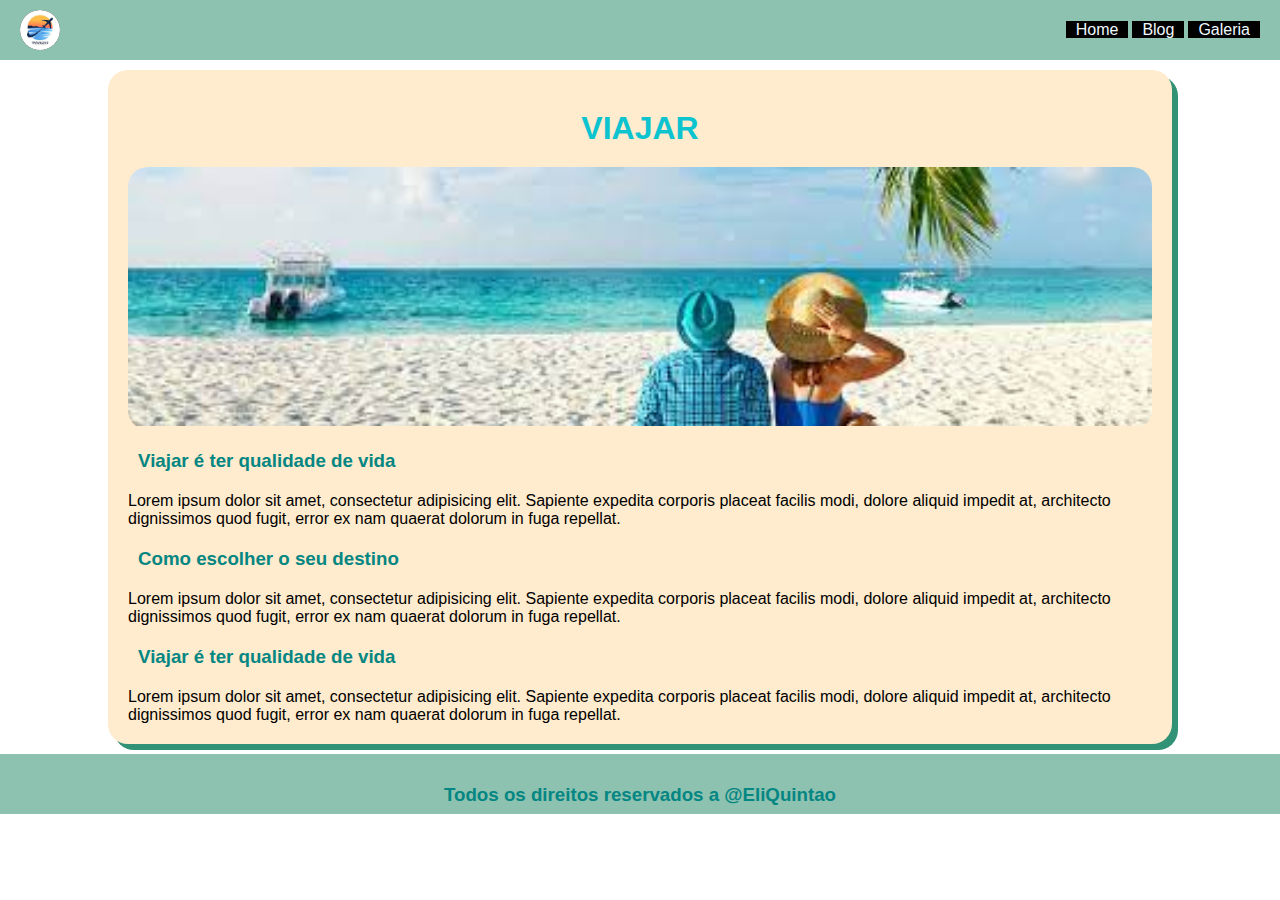
<file: index.html>
<!DOCTYPE html>
<html lang="pt-br">
<head>
    <meta charset="UTF-8">
    <meta name="viewport" content="width=device-width, initial-scale=1.0">
    <title>Document</title>
    <link rel="stylesheet" href="styles/geral.css">
    <link rel="stylesheet" href="styles/index.css">
</head>
<body>

    <div id="pagina">
       <header>
           <div id="logo">
            <img src="image/logo.jpg" alt="">
           </div>

           <nav>
            <a href="index.html">Home</a>
            <a href="pages/blog.html">Blog</a>
            <a href="pages/galeria.html">Galeria</a>
           </nav>
       </header>
       <main>
        <h1>VIAJAR </h1>
           <div id="banner">
            <img src="image/banner.jpg" alt="">
           </div>
           <h3>Viajar é ter qualidade de vida</h3>
           <p>Lorem ipsum dolor sit amet, consectetur adipisicing elit. Sapiente expedita corporis placeat facilis modi, dolore aliquid impedit at, architecto dignissimos quod fugit, error ex nam quaerat dolorum in fuga repellat.</p>
           <h3>Como escolher o seu destino</h3>
           <p>Lorem ipsum dolor sit amet, consectetur adipisicing elit. Sapiente expedita corporis placeat facilis modi, dolore aliquid impedit at, architecto dignissimos quod fugit, error ex nam quaerat dolorum in fuga repellat.</p>
           <h3>Viajar é ter qualidade de vida <i class="fa fa-viadeo-square" aria-hidden="true"></i></h3>
           <p>Lorem ipsum dolor sit amet, consectetur adipisicing elit. Sapiente expedita corporis placeat facilis modi, dolore aliquid impedit at, architecto dignissimos quod fugit, error ex nam quaerat dolorum in fuga repellat.</p>
      </main>
       <footer>
        <h3>Todos os direitos reservados a @EliQuintao</h3>
       </footer>
    </div>

</body>
</html>
</file>
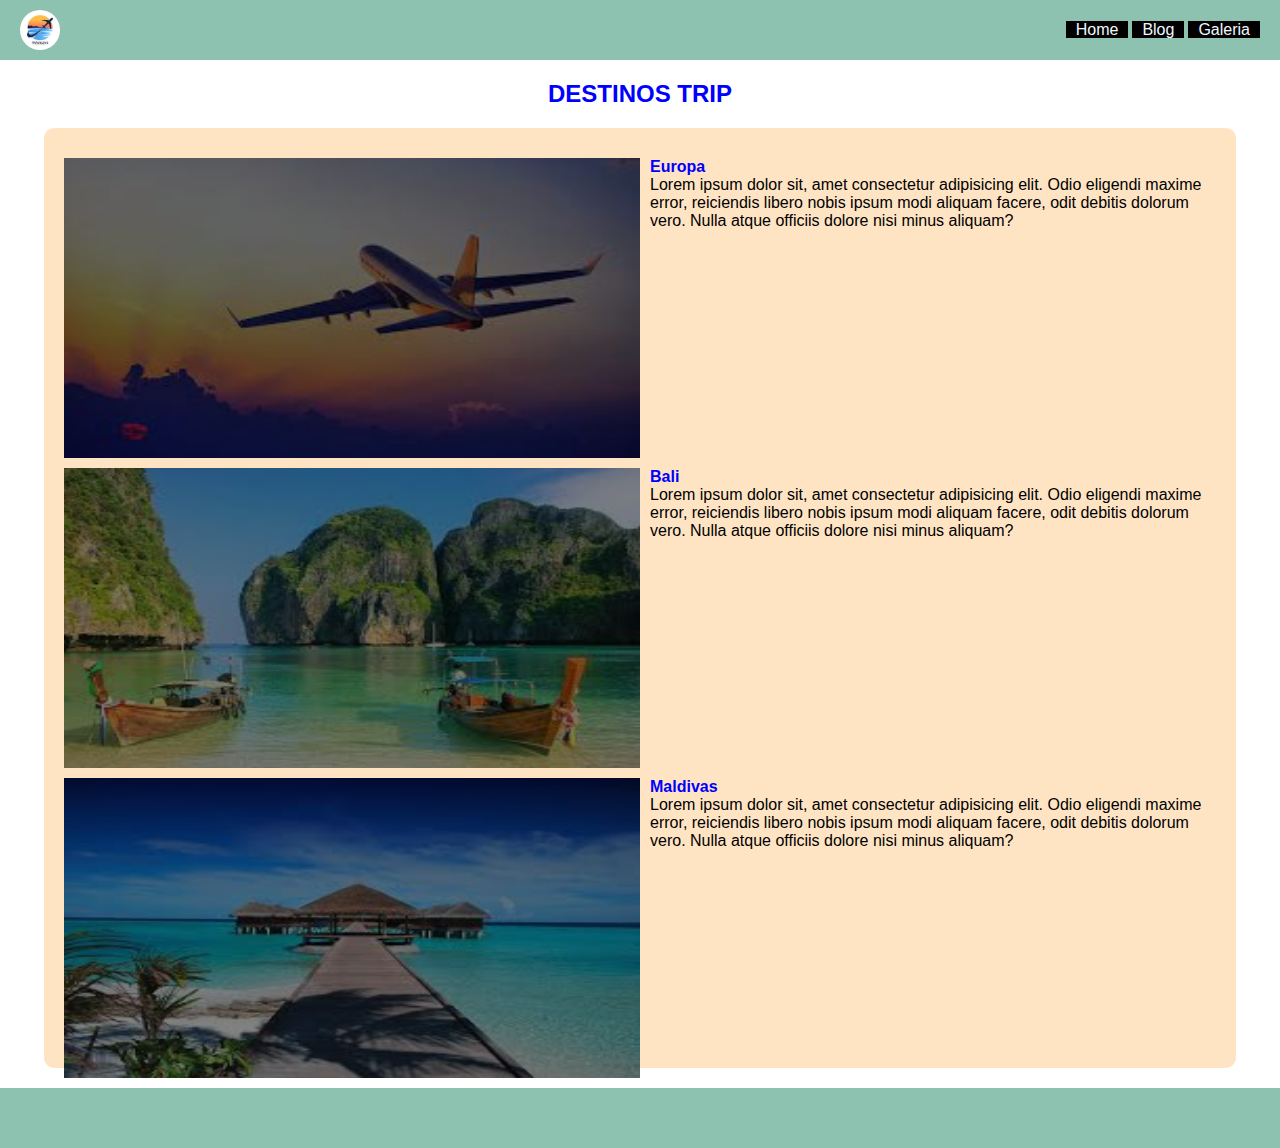
<file: pages/blog.html>
<!DOCTYPE html>
<html lang="pt-br">
<head>
    <meta charset="UTF-8">
    <meta name="viewport" content="width=device-width, initial-scale=1.0">
    <title>Blog</title>
    <link rel="stylesheet" href="../styles/geral.css">
    <link rel="stylesheet" href="../styles/blog.css">
</head>


<body>
<div id="pagina">

    <header>
        <div id="logo">
         <img src="../image/logo.jpg" alt="">
        </div>

        <nav>
         <a href="../index.html">Home</a>
         <a href="blog.html">Blog</a>
         <a href="galeria.html">Galeria</a>
        </nav>
    </header>
    <main>
        <h2>DESTINOS TRIP</h2>
        <section id="artigos">
            <div class="post">
                <div class="postImage">
                    <div class=""></div>
                    <img src="../image/viagem1.jpg" alt="">
                </div>
                
                <div class="postTexto">
                    <h4> Europa </h4>
                    <p>Lorem ipsum dolor sit, amet consectetur adipisicing elit. Odio eligendi maxime error, reiciendis libero nobis ipsum modi aliquam facere, odit debitis dolorum vero. Nulla atque officiis dolore nisi minus aliquam?</p>
                </div>
            </div>
            <div class="post">
                <div class="postImage">
                    <img src="../image/viagem4.jpg" alt="">
                </div>
                
                <div class="postTexto">
                    <h4> Bali </h4>
                    <p>Lorem ipsum dolor sit, amet consectetur adipisicing elit. Odio eligendi maxime error, reiciendis libero nobis ipsum modi aliquam facere, odit debitis dolorum vero. Nulla atque officiis dolore nisi minus aliquam?</p>
                </div>
            </div>
            <div class="post">
                <div class="postImage">
                    <img src="../image/viagem5.jpg" alt="">
                </div>
                
                <div class="postTexto">
                    <h4> Maldivas </h4>
                    <p>Lorem ipsum dolor sit, amet consectetur adipisicing elit. Odio eligendi maxime error, reiciendis libero nobis ipsum modi aliquam facere, odit debitis dolorum vero. Nulla atque officiis dolore nisi minus aliquam?</p>
                </div>
            </div>

        </section>
    </main>

    <footer></footer>
</div>


    
</body>



</html>
</file>
<file: styles/geral.css>
*{
    margin: 0%;
    padding: 0%;
}


#pagina{
    /* pagina 100% de largura - usar width 100% / se quiser com bordas width 1200px, se quiser no centro margim: 0 auto */
    width: 100%;
    height: auto;
}
header{
    width: 100%;
    height: 40px;
    padding: 10px 0px;
    background-color: rgb(141, 193, 176);
}
#logo{
    width: 40px;
    height: 40px;
    margin: 0px 20px;
    background-color: black;
    border-radius:40px ;
    /* over flow esconde os excedentes na logo, os excedentes de limite */
    overflow: hidden;
    float: left;
}
/* esse logo img é filho de #logo, pega 100% das medidas que estao la */
#logo img{
    width: 100%;
    height: 100%;

}

nav{
    width: auto;
    height: 40px;
    float: right;
    /*background-color: rgb(255, 179, 0);* usar back só para delimitar*/
    margin: 0px 20px;
    line-height: 40px;
}
/* padronizando os links - nesse caso estou estilizando só o do nav */
 nav a{
    color: aliceblue;
    font-family: 'Trebuchet MS', 'Lucida Sans Unicode', 'Lucida Grande', 'Lucida Sans', Arial, sans-serif;
    text-decoration: none;
    background-color: black;
    padding: 0px 10px;

 }
 footer{
    width: 100%;
    height: 40px;
    padding: 10px 0px;
    font-family: 'Segoe UI', Tahoma, Geneva, Verdana, sans-serif;
    color: black;
    text-align: center;
    background-color: rgb(141, 193, 176);
}
h2{
    text-align: center;
    color: blue;
    font-family: Verdana, Geneva, Tahoma, sans-serif;
    margin: 20px 10px;
}
h3{
    margin: 20px 10px;
    color: blue;
}
</file>
<file: styles/index.css>
main{
    
    width: 80%;
    height: auto;
    padding: 20px;
    margin: 10px auto;
    border-radius: 20px;
    background-color: blanchedalmond;
    box-shadow: rgb(49, 146, 117) 6px 6px;
    font-family: 'Segoe UI', Tahoma, Geneva, Verdana, sans-serif;
 }

 #banner{
    width: 100%;
    height: 300
    0px;
    border-radius: 20px;
    overflow: hidden;
    margin: 0 auto;

 }
 #banner img{
    width: 100%;
 }

 h1{
    text-align: center;
    margin: 20px 0px;
    color: rgb(12, 195, 208);

 }
h3{
    margin: 20px 10px;
    color: rgb(4, 134, 130);
}
</file>
<file: styles/blog.css>
main{
width: 100%;
margin: 20px 0px;

}

#artigos{
width: 90%;
height: 900px;
margin:  0px auto;
border: 2px solid color(srgb red green blue);
border-radius: 10px;
background-color: bisque;
padding: 20px;

}
.post{
    width: 100%;
    height: 300px;
    margin: 10px 0px;
    
}
.postImage{
    width: 50%;
    height: 100%;
    float: left;
    background-color: rgb(4, 7, 6);
}
.postImage img{
    width: 100%;
    height: 100%;
    opacity: 50%;

}
.postTexto{
    width: 50%;
    height: 100%;
    font-family: Arial, Helvetica, sans-serif;
    float: right;
}
.postTexto p{
    margin: 0px 10px;
}
h4{
    margin: 0px 10px; 
    color: blue;  
}
</file>
